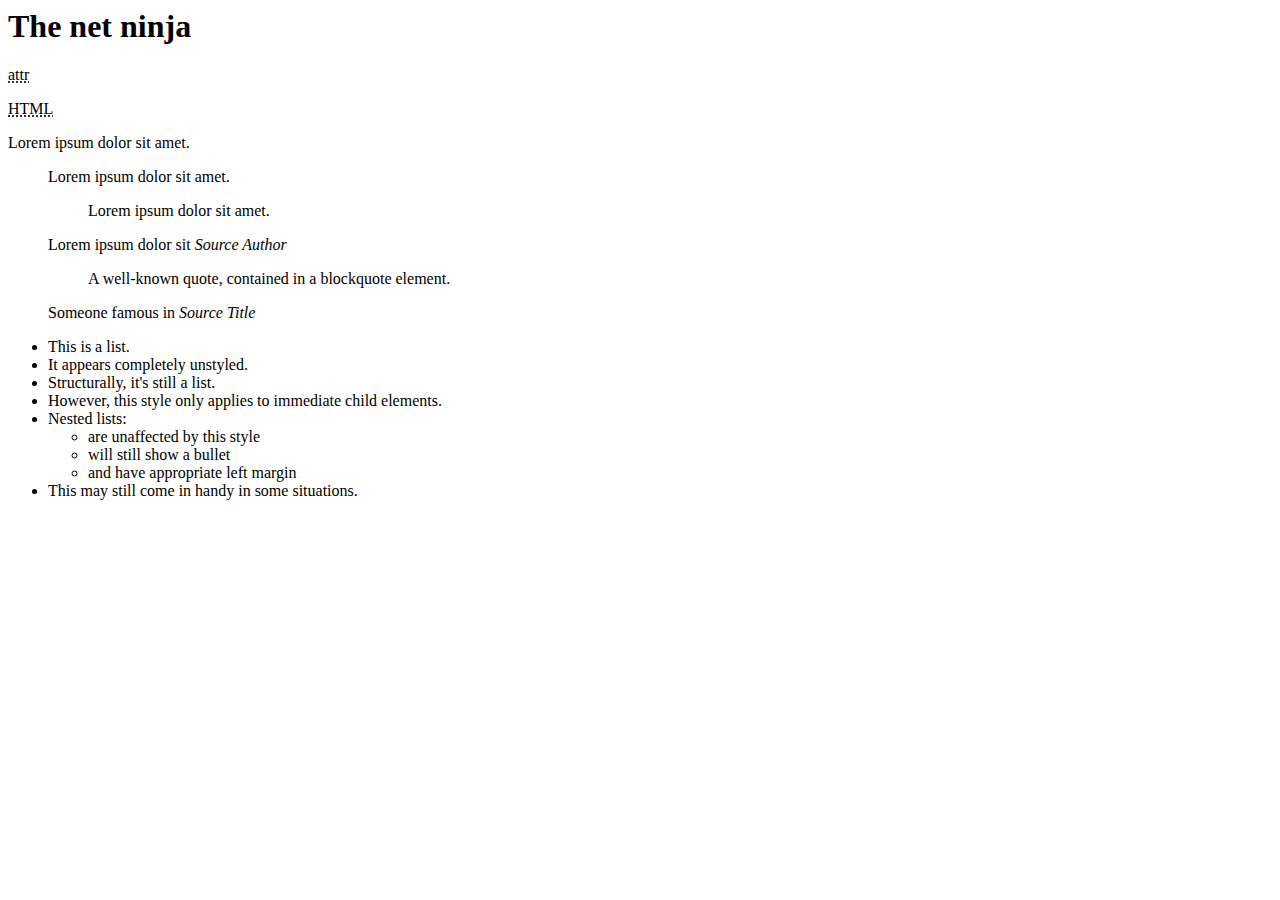
<file: index.html>
<html lang="en">
<head>
    <meta charset="UTF-8">
    <meta http-equiv="X-UA-Compatible" content="IE=edge">
    <meta name="viewport" content="width=device-width, initial-scale=1.0">
    <link href="https://cdn.jsdelivr.net/npm/bootstrap@5.1.3/dist/css/bootstrap.min.css" rel="stylesheet" integrity="sha384-1BmE4kWBq78iYhFldvKuhfTAU6auU8tT94WrHftjDbrCEXSU1oBoqyl2QvZ6jIW3" crossorigin="anonymous">
    <title>bootstrap practice</title>
</head>
<body>
    <h1 class="display-1 text-white bg-dark">The net ninja</h1> <!--theme color-->
    <p><abbr title="attribute">attr</abbr></p>
    <p><abbr title="HyperText Markup Language" class="initialism">HTML</abbr></p>

    <!--blockquote-->
    <p class="blockquote">Lorem ipsum dolor sit amet.</p>
    <blockquote class="blockquote">
    <p>Lorem ipsum dolor sit amet.</p>
    </blockquote>

    <!--naming a source-->
    <figure>
        <blockquote class="blockquote">
            <p>Lorem ipsum dolor sit amet.</p>
        </blockquote>
        <figcaption class="blockquote-footer">
            Lorem ipsum dolor sit <cite>Source Author</cite>
        </figcaption>
    </figure>

    <figure class="text-center">
        <blockquote class="blockquote">
          <p>A well-known quote, contained in a blockquote element.</p>
        </blockquote>
        <figcaption class="blockquote-footer">
          Someone famous in <cite title="Source Title">Source Title</cite>
        </figcaption>
      </figure>

      <!--list style-->
      <ul class="list-unstyled">
        <li>This is a list.</li>
        <li>It appears completely unstyled.</li>
        <li>Structurally, it's still a list.</li>
        <li>However, this style only applies to immediate child elements.</li>
        <li>Nested lists:
          <ul class="list-inline"> <!--apply  inline and remove list style-->
            <li class="list-inline-item">are unaffected by this style</li>
            <li class="list-inline-item">will still show a bullet</li>
            <li class="list-inline-item">and have appropriate left margin</li>
          </ul>
        </li>
        <li>This may still come in handy in some situations.</li>
      </ul>


    <script src="https://cdn.jsdelivr.net/npm/bootstrap@5.1.3/dist/js/bootstrap.bundle.min.js" integrity="sha384-ka7Sk0Gln4gmtz2MlQnikT1wXgYsOg+OMhuP+IlRH9sENBO0LRn5q+8nbTov4+1p" crossorigin="anonymous"></script>
</body>
</html>
</file>
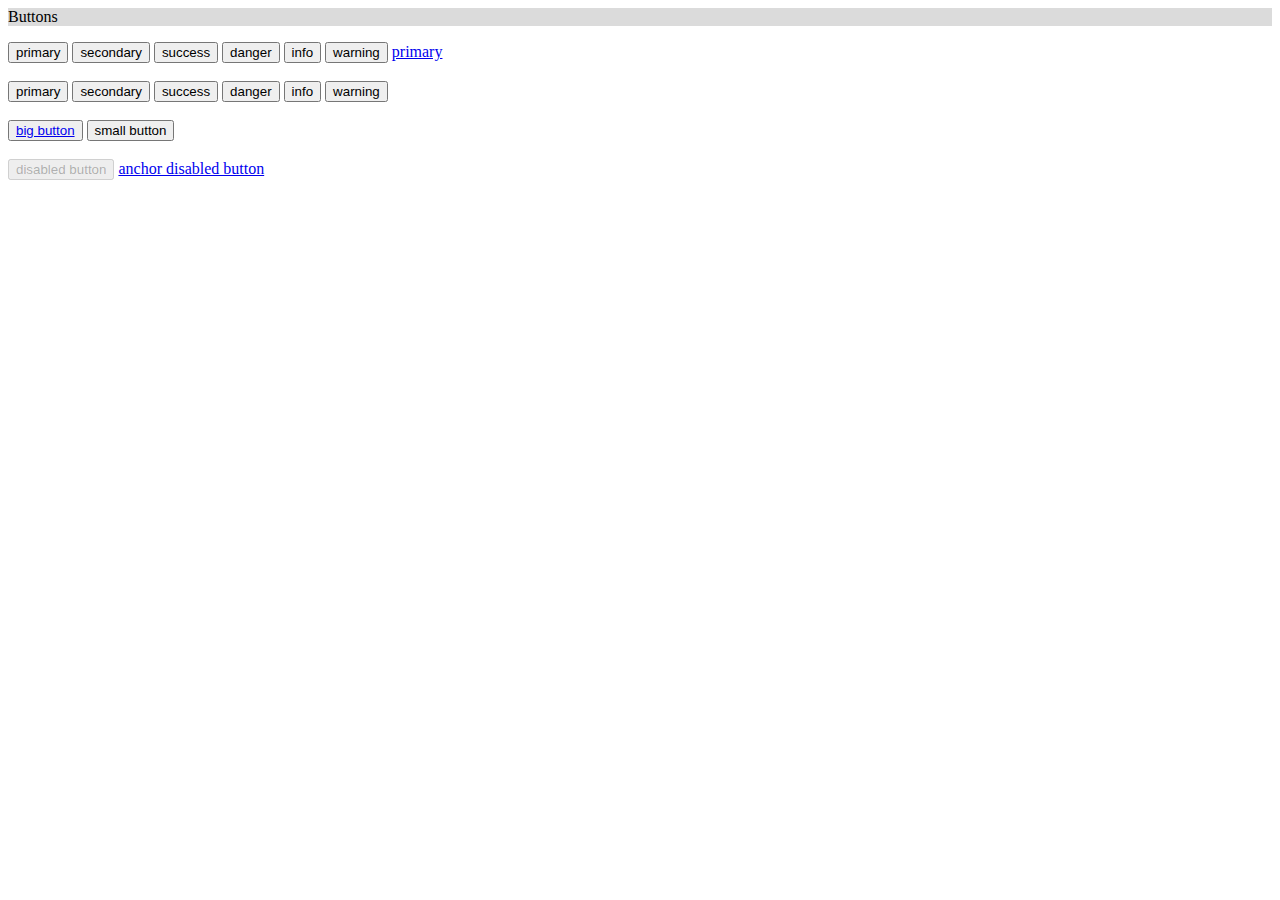
<file: button.html>
<html lang="en">
<head>
    <meta charset="UTF-8">
    <meta http-equiv="X-UA-Compatible" content="IE=edge">
    <meta name="viewport" content="width=device-width, initial-scale=1.0">
    <link href="https://cdn.jsdelivr.net/npm/bootstrap@5.1.3/dist/css/bootstrap.min.css" rel="stylesheet" integrity="sha384-1BmE4kWBq78iYhFldvKuhfTAU6auU8tT94WrHftjDbrCEXSU1oBoqyl2QvZ6jIW3" crossorigin="anonymous">
    <title>Button Component</title>
    <style>
        :root{
            --main-bg-color: rgb(219, 219, 219);
        }
        p{
            background-color: var(--main-bg-color);
        }
    </style>
</head>
<body>
    <p class="display-2">Buttons</p>
    <button class="btn btn-primary">primary</button>
    <button class="btn btn-secondary">secondary</button>
    <button class="btn btn-success">success</button>
    <button class="btn btn-danger">danger</button>
    <button class="btn btn-info">info</button>
    <button class="btn btn-warning">warning</button>

    <a href="#" class="btn btn-primary">primary</a>

    <!--Outline buttons-->
    <br><br>
    <button class="btn btn-outline-primary">primary</button>
    <button class="btn btn-outline-secondary">secondary</button>
    <button class="btn btn-outline-success">success</button>
    <button class="btn btn-outline-danger">danger</button>
    <button class="btn btn-outline-info">info</button>
    <button class="btn btn-outline-warning">warning</button>

    <!--button size-->
    <br><br>
    <button class="btn btn-lg btn-dark"><a href="google.com" accesskey="a"> big button</a></button>
    <button class="btn btn-sm btn-dark">small button</button>

    <!--button disabled state-->
    <br><br>
    <button class="btn btn-lg btn-primary" disabled>disabled button</button>
    <a class="btn btn-lg btn-primary disabled" tabindex="-1" href="https://www.google.co.in/" aria-disabled="true">anchor disabled button</a>


    <script src="https://cdn.jsdelivr.net/npm/bootstrap@5.1.3/dist/js/bootstrap.bundle.min.js" integrity="sha384-ka7Sk0Gln4gmtz2MlQnikT1wXgYsOg+OMhuP+IlRH9sENBO0LRn5q+8nbTov4+1p" crossorigin="anonymous"></script>
</body>
</html>
</file>
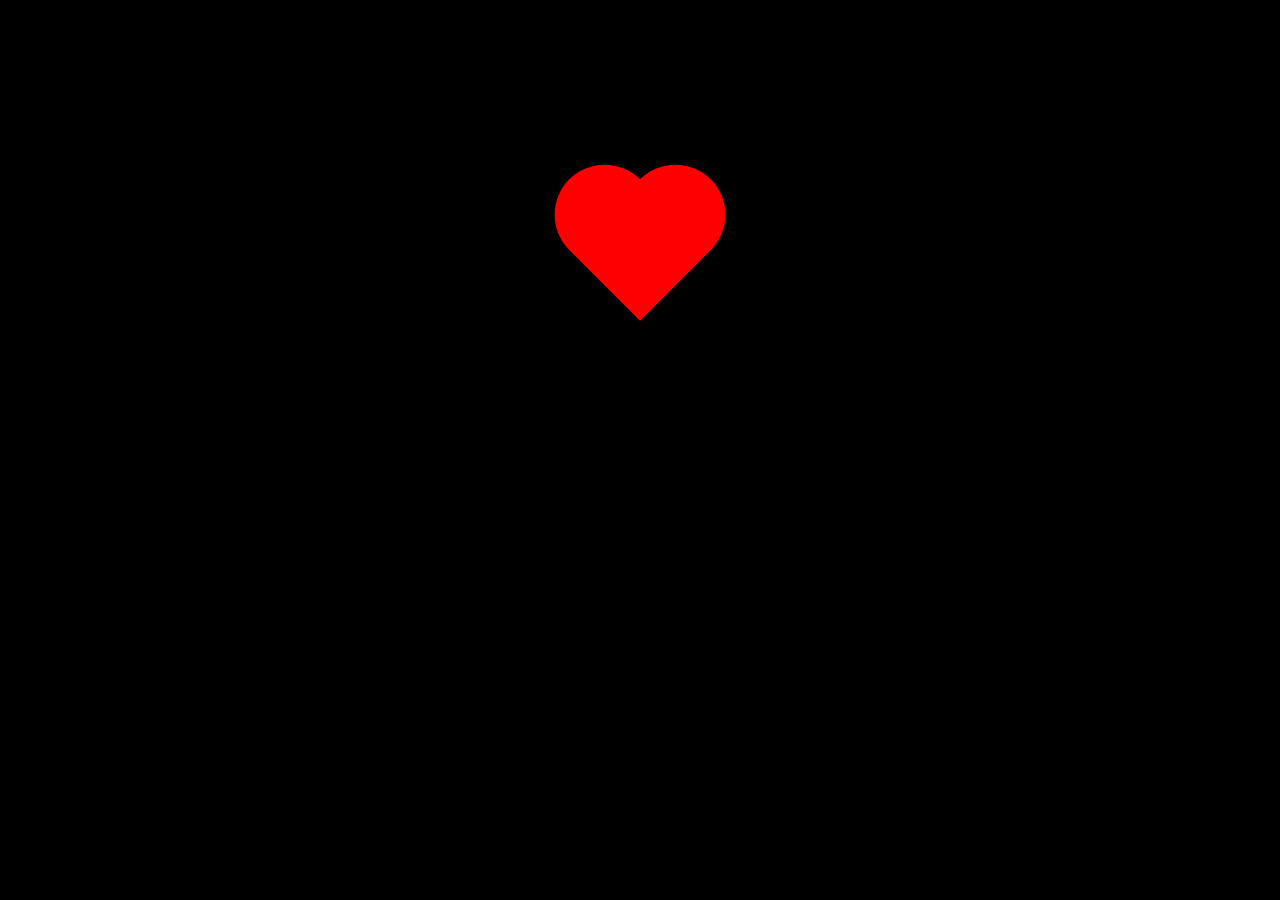
<file: heart.html>
<html lang="en">
<head>
    <meta charset="UTF-8">
    <meta http-equiv="X-UA-Compatible" content="IE=edge">
    <meta name="viewport" content="width=device-width, initial-scale=1.0">
    <title>heart shape</title>
    <link rel="stylesheet" href="style.css">
</head>
<body>
    <div class="heart"></div>
</body>
</html>
</file>
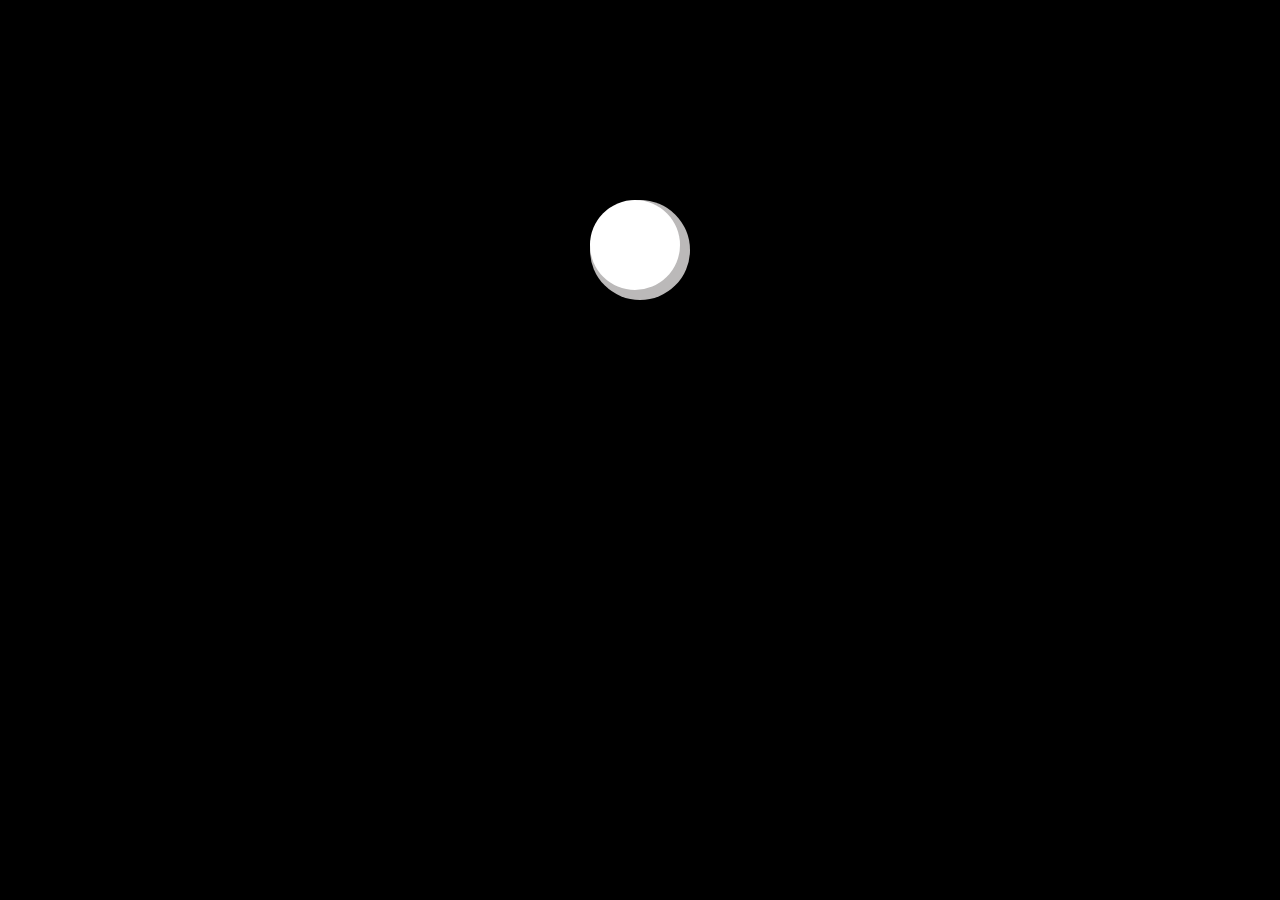
<file: spinLoader.html>
<html lang="en">
<head>
    <meta charset="UTF-8">
    <meta http-equiv="X-UA-Compatible" content="IE=edge">
    <meta name="viewport" content="width=device-width, initial-scale=1.0">
    <title>spin loader</title>
    <link rel="stylesheet" href="style.css">
</head>
<body>
    <div class="loader"></div>
</body>
</html>
</file>
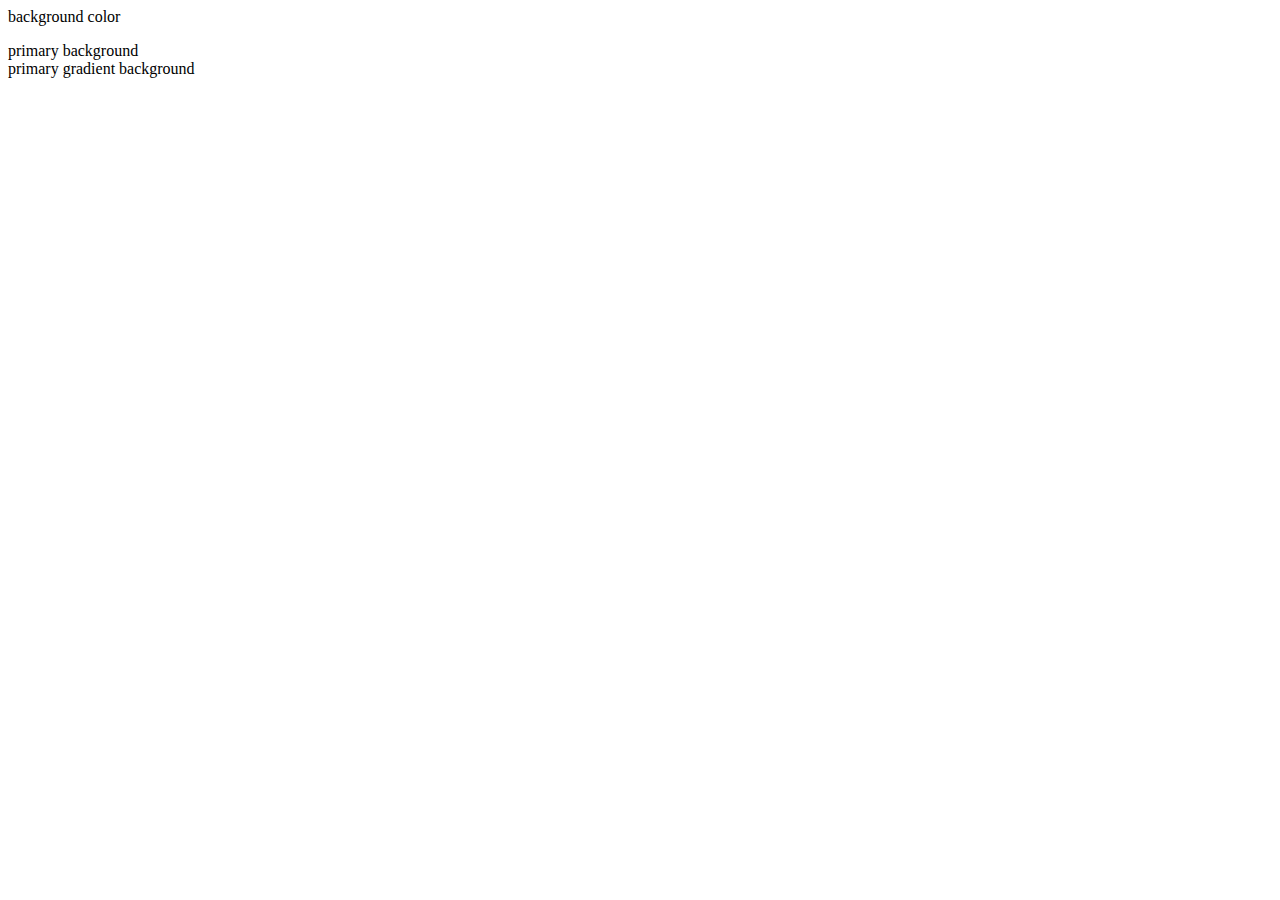
<file: utilities.html>
<html lang="en">
<head>
    <meta charset="UTF-8">
    <meta http-equiv="X-UA-Compatible" content="IE=edge">
    <meta name="viewport" content="width=device-width, initial-scale=1.0">
    <link href="https://cdn.jsdelivr.net/npm/bootstrap@5.1.3/dist/css/bootstrap.min.css" rel="stylesheet" integrity="sha384-1BmE4kWBq78iYhFldvKuhfTAU6auU8tT94WrHftjDbrCEXSU1oBoqyl2QvZ6jIW3" crossorigin="anonymous">
    <title>utility</title>
    <style>
        body{
            background-image:
    url(https://s3-us-west-2.amazonaws.com/s.cdpn.io/3/angles-top-left.svg),
    url(https://s3-us-west-2.amazonaws.com/s.cdpn.io/3/angles-top-right.svg),
    url(https://s3-us-west-2.amazonaws.com/s.cdpn.io/3/angles-bottom-right.svg),
    url(https://s3-us-west-2.amazonaws.com/s.cdpn.io/3/angles-bottom-left.svg);
            background-size: 64px;
            background-repeat: no-repeat;
            background-position: top left,
            top right,
            bottom right,
            bottom left;
        }
    </style>
</head>
<body>
    <!--background -->

<p class="display-3">background color</p>

<div class="bg-primary text-white m-5 p-2">primary background</div>
<div class="bg-gradient bg-primary text-white m-5 p-2 bg-opacity-10">primary gradient background</div>
<script src="https://cdn.jsdelivr.net/npm/bootstrap@5.1.3/dist/js/bootstrap.bundle.min.js" integrity="sha384-ka7Sk0Gln4gmtz2MlQnikT1wXgYsOg+OMhuP+IlRH9sENBO0LRn5q+8nbTov4+1p" crossorigin="anonymous"></script>

</body>
</html>
</file>
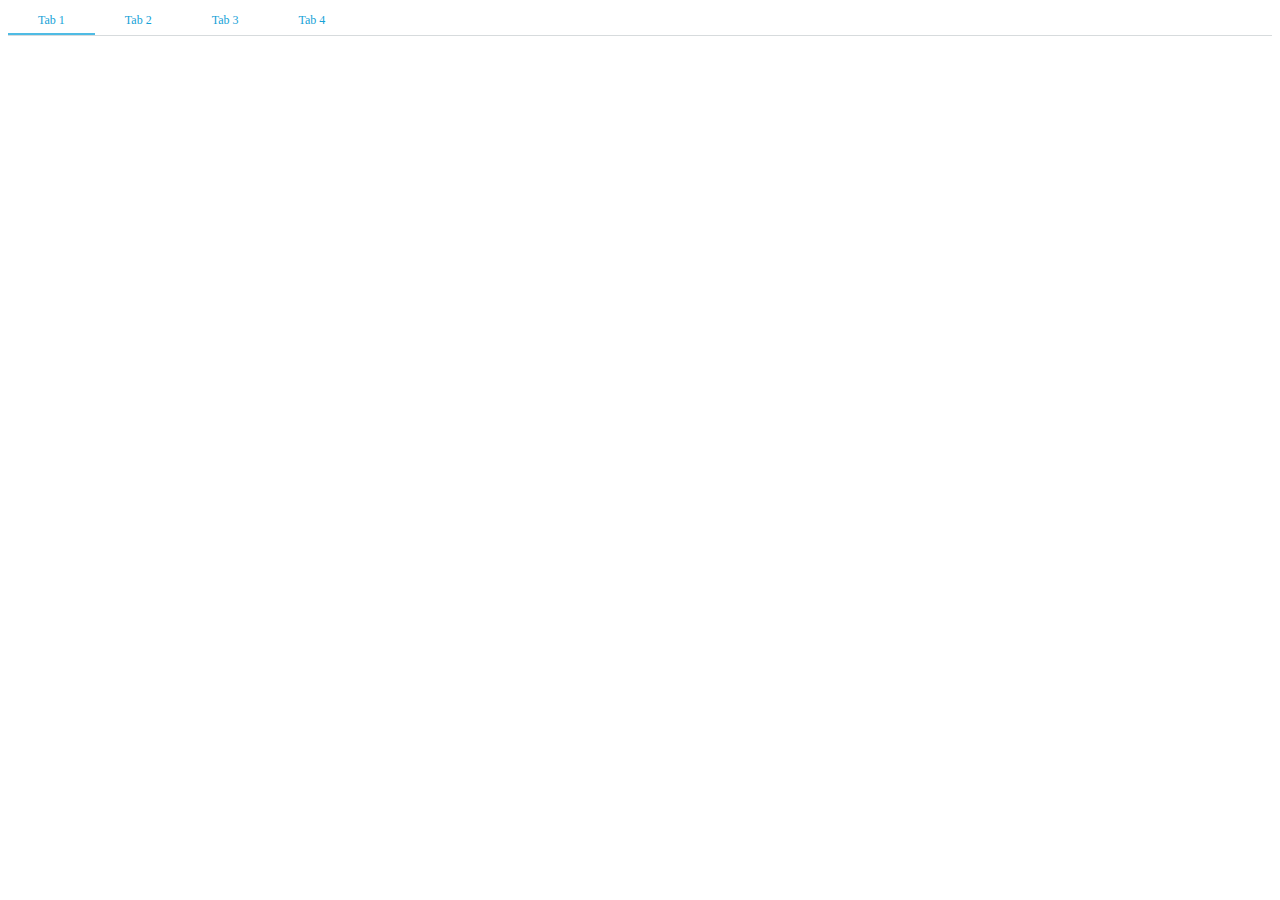
<file: FlexBox/tab.html>
<html lang="en">
<head>
    <meta charset="UTF-8">
    <meta http-equiv="X-UA-Compatible" content="IE=edge">
    <meta name="viewport" content="width=device-width, initial-scale=1.0">
    <link rel="stylesheet" href="tab.css">
    <title>tab</title>
</head>
<body>
    <div class="tabs">
        <div class="tab is-tab-selected">Tab 1</div>
        <div class="tab">Tab 2</div>
        <div class="tab">Tab 3</div>
        <div class="tab">Tab 4</div>
      </div>
</body>
</html>
</file>
<file: style.css>
.heart{
    background-color: red;
    height: 100px;
    width: 100px;  
    margin: auto;
    transform: rotate(45deg);
    margin-top: 200px;
}

.heart::before, .heart::after{
    content: "";
    height: 100px;
    width: 100px;
    background-color: red;
    position: absolute;
    border-radius: 50%;
}
.heart::before{
    left: -50px;
}
.heart::after{
    top: -50px;
    
}

.loader{
    height: 100px;
    width: 100px;
    background-color: rgb(187, 185, 185);
    border-radius: 50%;
    margin: auto;
    animation: spin 1000ms infinite;
    animation-timing-function: linear;
    margin-top: 200px;
    
}
.loader::before{
    content: "";
    height: 90px;
    width: 90px;
    background-color: white;
    position: absolute;
    border-radius: 50%;
}

@keyframes spin{
    from{
        transform: rotate(0turn);
    }
    to{
        transform: rotate(1turn);
    }
}

body{
    background-color: black;
}
</file>
<file: FlexBox/tab.css>
.tabs {
    display: flex;
    border-bottom: 1px solid #D7DBDD;
  }
  
    .tab {
      cursor: pointer;
      padding: 5px 30px;
      color: #16A2D7;
      font-size: 12px;
      border-bottom: 2px solid transparent;
    }
  
    .tab.is-tab-selected {
      border-bottom-color: #4EBBE4;
    }
</file>
